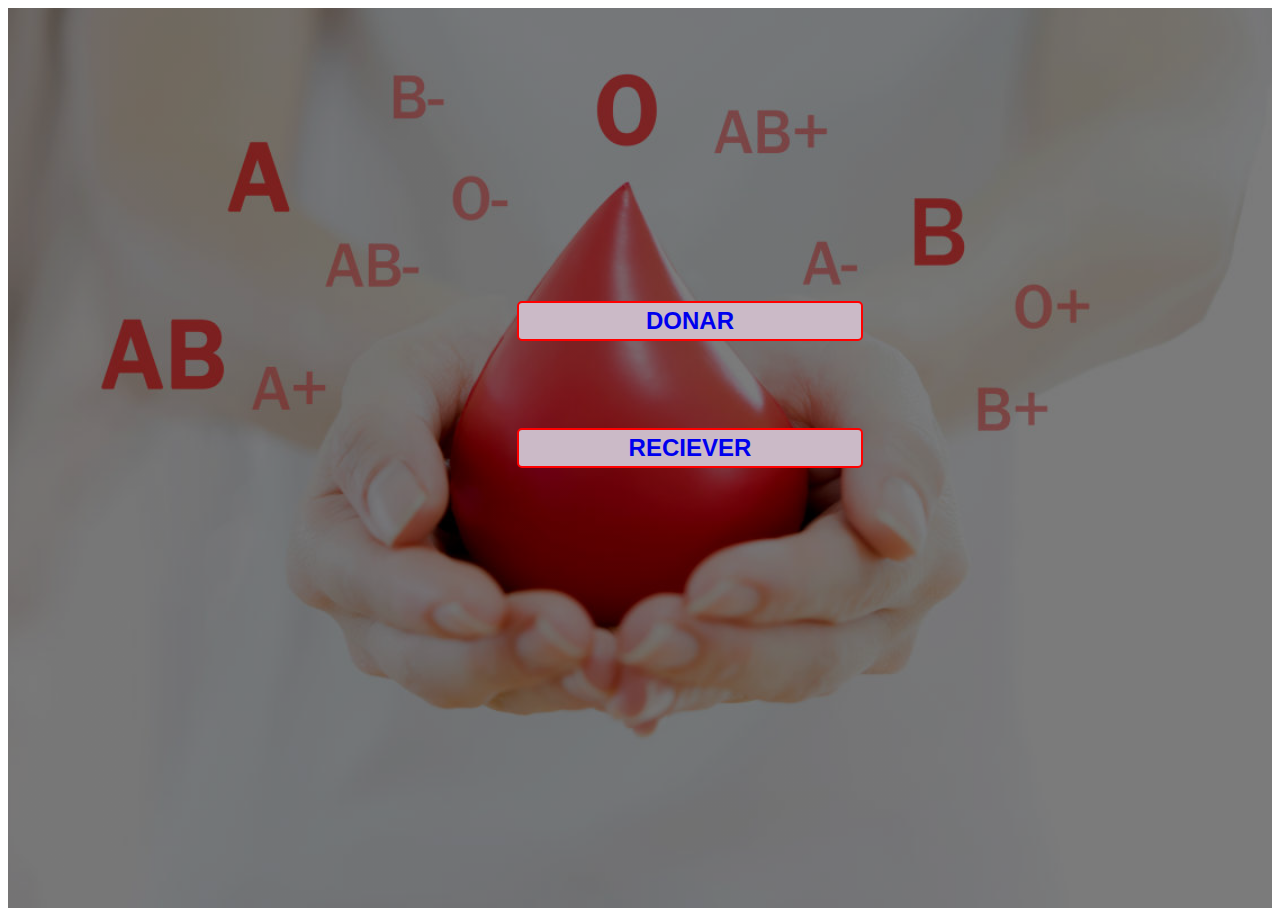
<file: project1/index.html>
<!DOCTYPE html>
<html>
    <head>
        <title>
            blood
        </title>
        <link rel="stylesheet" href="index.css">
    </head>
    <body>
        <div class="main">
            <div class="A">
                <div class="B">
                    <table class="tbl">
                       <tr>
                       <td> <button class="btn"><a href="login.php">DONAR</a></button></td>
                       </tr> 
                       <tr>
                       <td></td>
                       </tr> 
                       <tr>
                        <td><button class="btn"><a href="donarlist.php">RECIEVER</a></button></td>
                       </tr>                        
                    </table>
                   
                </div>
            </div>
        </div>
    </body>
</html>
</file>
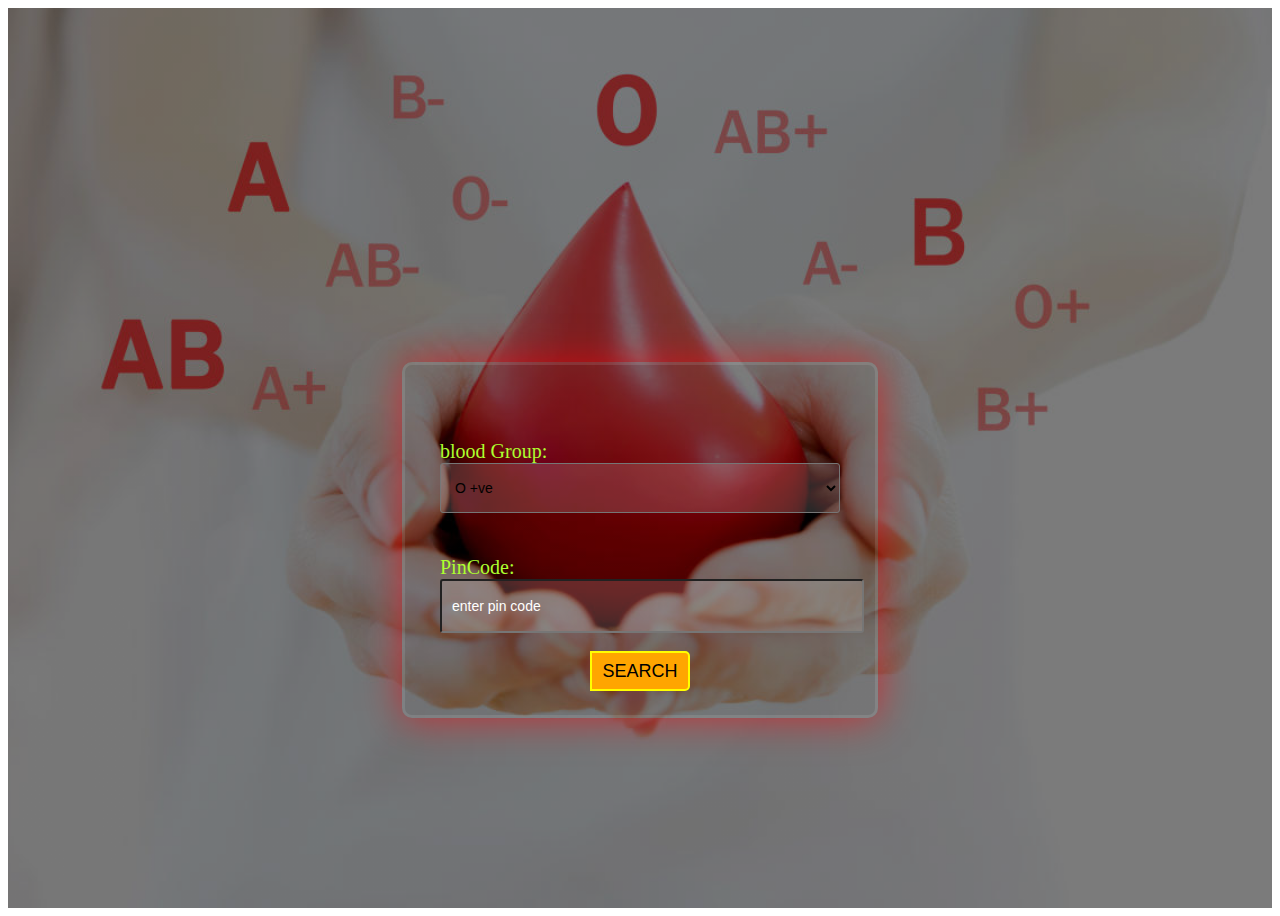
<file: project1/reciever.html>
<!DOCTYPE html>
<html lang="en">
<head>
    <link rel="stylesheet" href="receiver.css">
    <title>Document</title>
</head>
<body>
    <div class="main" align="center" float="right">
        <div class="navbar">
            <div class="log">
        <form >
            <div class="hor">  
                <label for="blood group">blood Group:</label>
                <select class="in" id="blood group" name="blood">
                    <option value="O +ve">O +ve</option>
                    <option value="O -ve">O -ve</option>
                    <option value="A +ve">A +ve</option>
                    <option value="A -ve">A -ve</option>
                    <option value="B +ve">B +ve</option>
                    <option value="B +ve">B +ve</option>
                    <option value="AB +ve">AB +ve</option>
                    <option value="AB -ve">AB -ve</option>
                  </select>
            </div>
        <br>
        <label for="PinCode">PinCode:</label><br>
        <input class="in" type="number" name="pincode" placeholder="enter pin code"><br>
        <button class="btn">SEARCH</button>
        <br>
    </form>
            </div>
        </div>
    </div>
</body>
</html>
</file>
<file: project1/index.css>
.main{
    width: 100%;
    background: linear-gradient(to top, rgba(0,0,0,0.5) 50%,rgba(0,0,0,0.5) 50%), url(a.jpg);
    background-position: center;
    background-size:cover;
    height: 100vh;
} 

.btn{
    width: 250%;
    height: 40px;
    font-size: 24px;
   font-weight: 900;
    align-self: center;
    background:rgb(203, 186, 199);
    font-family: Arial;
    border-top-right-radius: 5px;
    border-bottom-right-radius: 5px;
    border-bottom-left-radius: 5px;
    border-top-left-radius: 5px;
    border: 2px solid rgb(255, 0, 0);
    cursor: pointer;
}
.btn a{
    text-decoration: none;
}
.btn:hover{
    background:fixed;
}

.tbl{
    padding-top: 20%;
    padding-left: 40%;
    align-self: center;
    border-color: rgb(106, 0, 255);
    width: 600px;
    height: 500px;
    color: aqua;
}
.status{
    font-size: large;
    text-align: center;
    size: 40px;
}
td{
    width: fit-content;
}
</file>
<file: project1/receiver.css>
.main{
    width: 100%;
    background: linear-gradient(to top, rgba(0,0,0,0.5) 50%,rgba(0,0,0,0.5) 50%), url(a.jpg);
    background-position: center;
    background-size:cover;
    height: 100vh;
} 
form{
    height: 250px;
    width: 400px;

    position: absolute;
    transform: translate(-50%,-50%);
    top: 60%;
    left: 50%;
    border-radius: 10px;
    background-color: transparent;
    border: 3px solid rgba(255,255,255,0.1);
    box-shadow: 0 0 40px rgba(255, 0, 8, 0.6);
    padding: 50px 35px;
} 
label{
    display:block;
    margin-top: 25px;
    font-size: 20px;
    color: greenyellow;
    font-weight: 500;
    float:left;
}
.in{
    display: block;
    height: 50px;
    width: 100%;
    background-color: rgba(255, 255, 255, 0.158);
    border-radius: 3px;
    padding: 0 10px;
    margin-top: 8px;
    font-size: 14px;
    font-weight: 300;
}
::placeholder{
    color:white;
}
.btn{
    width: 100px;
    height: 40px;
    font-size: 18px;  
    background:orange;
    font-family: Arial;
    border-top-right-radius: 5px;
    border-bottom-right-radius: 5px;
    border-bottom-left-radius: none;
    border-top-left-radius: none;
    border: 2px solid yellow;
    margin-top:none;
    color:black;
    cursor: pointer;
}
</file>
